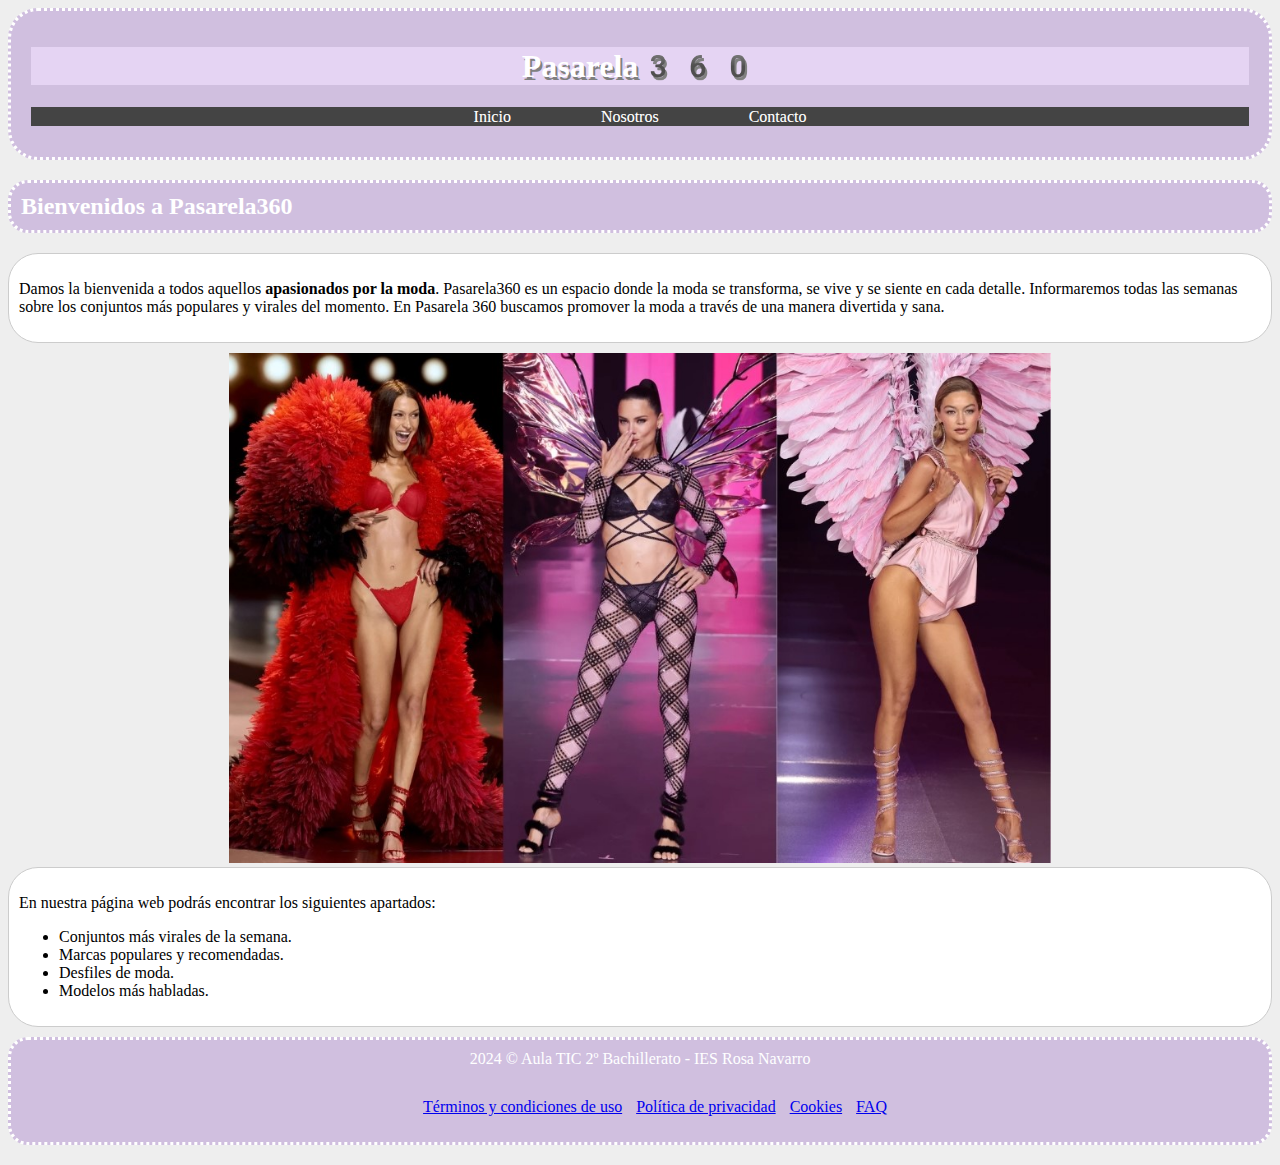
<file: index.html>
<!doctype html>
<html lang="es">
	<head>
		<meta charset="UTF-8">
		<meta name="description" content="Pagina web colaborativa">
		<title>Página web de moda</title>
		<link rel="stylesheet" href="./css/estilo.css">
	</head>
	<body>
	
		<header>
			<h1 id="titulo">Pasarela360</h1>
			<nav id="menuPrincipal">
				<ul>
					<li><a class="enlaceMenuPrincipal" href="index.html">Inicio</a></li>
					<li><a class="enlaceMenuPrincipal" href="nosotros.html">Nosotros</a></li>
					<li><a class="enlaceMenuPrincipal" href="contacto.html">Contacto</a></li>
				</ul>
			</nav>
		</header>
		
		<section>
			<h2 class="tituloSeccion">Bienvenidos a Pasarela360</h2>
			<article>
				<p>Damos la bienvenida a todos aquellos <strong>apasionados por la moda</strong>. Pasarela360 es un espacio donde la moda se transforma, se vive y se siente en cada detalle. Informaremos todas las semanas sobre los conjuntos más populares y virales del momento. En Pasarela 360 buscamos promover la moda a través de una manera divertida y sana.</p>
			</article>
			<div style="text-align: center;"><img class="imgRotar" src="./img/img.jpg" alt="Modelo de Ropa" width="65%"></div>
			<article>
				<p>En nuestra página web podrás encontrar los siguientes apartados:</p>
				<ul>
					<li>Conjuntos más virales de la semana.</li>
					<li>Marcas populares y recomendadas.</li>
					<li>Desfiles de moda.</li>
					<li>Modelos más habladas.</li>
				</ul>
			</article>
		</section>
		
		<footer>
			 <span>2024 © Aula TIC 2º Bachillerato - IES Rosa Navarro</span>
				<nav id="enlaces-legales">
					<ul>
						<li><a href="#">Términos y condiciones de uso</a></li>
						<li><a href="#">Política de privacidad</a></li>
						<li><a href="#">Cookies</a></li>
						<li><a href="#">FAQ</a></li>
					</ul>
				</nav>
		</footer>
	</body>
</html>
</file>
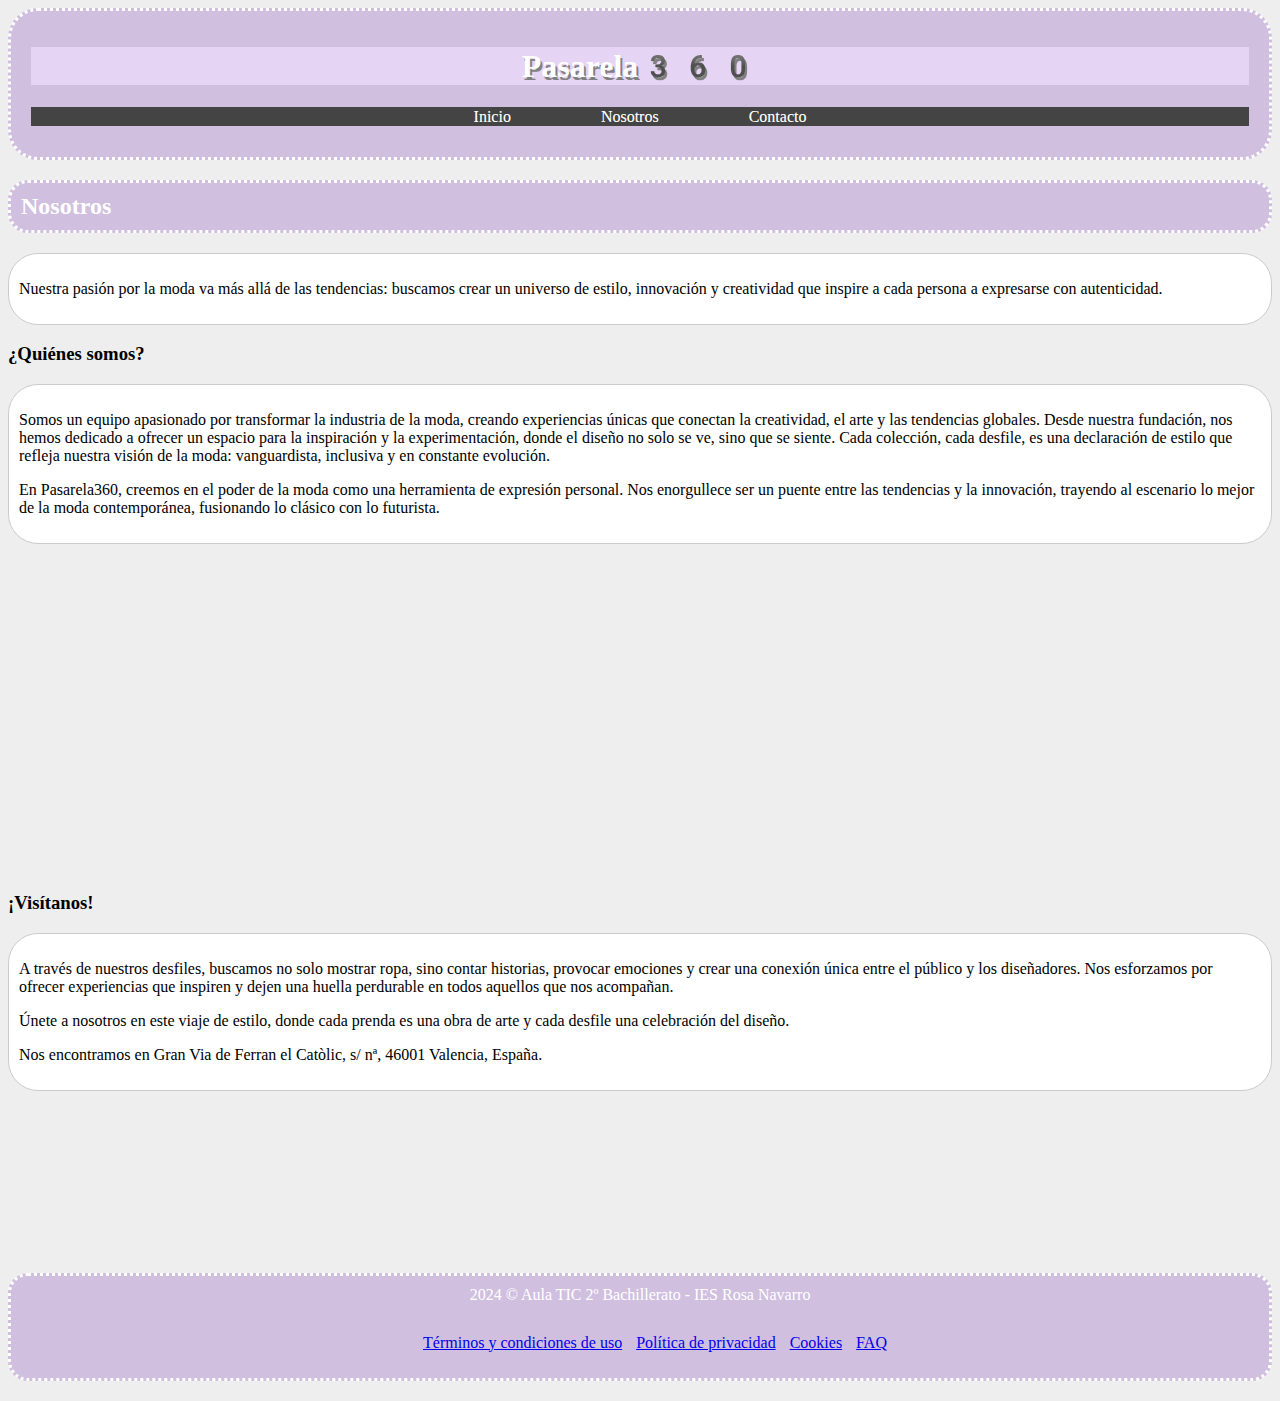
<file: nosotros.html>
<!DOCTYPE html>
<html lang="es">
	
	<head>
		<meta charset="UTF-8">
		<meta name="description" content="Pagina web colavorativa">
		<title>Página web de moda</title>
		<link rel="stylesheet" href="./css/estilo.css">
	</head>
	
	<body>
		<header>
			<h1 id="titulo">Pasarela360</h1>
			<nav id="menuPrincipal">
				<ul>
					<li><a class="enlaceMenuPrincipal" href="./index.html">Inicio</a></li>
					<li><a class="enlaceMenuPrincipal" href="./nosotros.html">Nosotros</a></li>
					<li><a class="enlaceMenuPrincipal" href="./contacto.html">Contacto</a></li>
				</ul>
			</nav>
		</header>
		<main>
			<h2 class="tituloSeccion">Nosotros</h2>
				<article> 
					<p>Nuestra pasión por la moda va más allá de las tendencias: buscamos crear un universo de estilo, innovación y creatividad que inspire a cada persona a expresarse con autenticidad.</p>
				</article>
			
			<h3>¿Quiénes somos?</h3>
				<article>
					<p>Somos un equipo apasionado por transformar la industria de la moda, creando experiencias únicas que conectan la creatividad, el arte y las tendencias globales. Desde nuestra fundación, nos hemos dedicado a ofrecer un espacio para la inspiración y la experimentación, donde el diseño no solo se ve, sino que se siente. Cada colección, cada desfile, es una declaración de estilo que refleja nuestra visión de la moda: vanguardista, inclusiva y en constante evolución.</p>
					<p>En Pasarela360, creemos en el poder de la moda como una herramienta de expresión personal. Nos enorgullece ser un puente entre las tendencias y la innovación, trayendo al escenario lo mejor de la moda contemporánea, fusionando lo clásico con lo futurista.</p>
				</article>
			
				<div style="text-align: center;"><iframe width="560" height="315" src="https://www.youtube.com/embed/A8n9wf0R1xo?si=VftlHsjOX-Cg7CqP" title="YouTube video player" frameborder="0" allow="accelerometer; autoplay; clipboard-write; encrypted-media; gyroscope; picture-in-picture; web-share" referrerpolicy="strict-origin-when-cross-origin" allowfullscreen></iframe></div>
				 
				
			<h3>¡Visítanos!</h3>
				<article>
					<p>A través de nuestros desfiles, buscamos no solo mostrar ropa, sino contar historias, provocar emociones y crear una conexión única entre el público y los diseñadores. Nos esforzamos por ofrecer experiencias que inspiren y dejen una huella perdurable en todos aquellos que nos acompañan.</p>
					<p>Únete a nosotros en este viaje de estilo, donde cada prenda es una obra de arte y cada desfile una celebración del diseño.</p>
					<p>Nos encontramos en Gran Via de Ferran el Catòlic, s/ nª, 46001 Valencia, España.</p>
			 	</article>
				<div style="text-align: center;"><iframe src="https://www.google.com/maps/embed?pb=!1m16!1m12!1m3!1d3079.9844495928182!2d-0.3867172236271628!3d39.46968001273422!2m3!1f0!2f0!3f0!3m2!1i1024!2i768!4f13.1!2m1!1sGRAN%20V%C3%8DA%20FERNANDO%20EL%20CAT%C3%93LICO%2C%202%20BAJO%20DERECHA%2046008!5e0!3m2!1ses!2ses!4v1733233311528!5m2!1ses!2ses" width="100%" height:"200" style="border:0;" allowfullscreen="" loading="lazy" referrerpolicy="no-referrer-when-downgrade"></iframe></div>
		</main>
		<br>
		<footer>
			<span>2024 © Aula TIC 2º Bachillerato - IES Rosa Navarro</span>
			<nav id="enlaces-legales">
				<ul>
					<li><a href="#">Términos y condiciones de uso</a></li>
					<li><a href="#">Política de privacidad</a></li>
					<li><a href="#">Cookies</a></li>
					<li><a href="#">FAQ</a></li>
				</ul>
			</nav>
		</footer>
	</body>
</html>
</file>
<file: css/estilo.css>
/*Estilos para el cuerpo del texto*/
 body {
	background-color: #eee;
}
 
 header {
	border-color: white;
	background-color: #d0bfdf;
	color: #fff;
	text-align: center;
	padding: 15px 20px;
	font-family: emoji;
	text-shadow: grey 2px 3px;
	border-radius: 30px;
	border-style: dotted;
}

/*Estilos para los encabezados*/
 #titulo {
	background-color: #e5d4f3;
	color: #fff;
	text-align: center;
	margin-bottom: 0px 0px 15px 0px;
}
 .tituloSeccion {
	background-color: #d0bfdf;
	color: #fff;
	padding: 10px;
	border-radius: 20px;
	border-style: dotted;
}

/*Estilos para la barra de navegación*/
 #menuPrincipal {
	background-color: #444;
}
 #menuPrincipal ul {
	list-style: none;
	padding: 0px;
}
 #menuPrincipal ul li {
	display: inline;
	padding: 0px 15px;
}

/*Estilos para los enlaces*/
 .enlaceMenuPrincipal {
	text-decoration: none;
	color: #fff;
	padding: 10px 20px;
	text-shadow: grey 0px 0px;
}

/*Estilos para la sección principal*/
 article {
	border: 1px solid #ccc;
	background-color: #fff;
	margin-bottom: 10px;
	padding: 10px;
	border-radius: 30px;
}
.imgRotar:hover {-webkit-transform: rotate(360deg);transform: rotate(360deg);}


/*Estilos para el pie de página*/
 footer {
	background-color: #d0bfdf;
	color: #fff;
	text-align: center;
	margin-bottom: 20px;
	padding: 10px;
	border-radius: 20px;
	border-style: dotted;
}

/* default hover effect */
a:hover {
  color: black;
  background: white;
}


/*-----Contacto-----*/
#enlaces-legales {
margin-top:30px
}

#enlaces-legales 
a:hover{color:#7de88c}

#enlaces-legales 
li{display:inline-block;
margin-right:10px}

#listadoObjetivos 
li{margin-bottom:15px}

#contenedorFormulario
{max-width:500px;
margin:30px auto auto;
background-image:url("../img/hoja.png");
background-repeat:no-repeat;
background-size:cover}

.cuadroTexto
{width:100%;
margin-bottom:10px}


/*-----Nosotros-----*/
</file>
